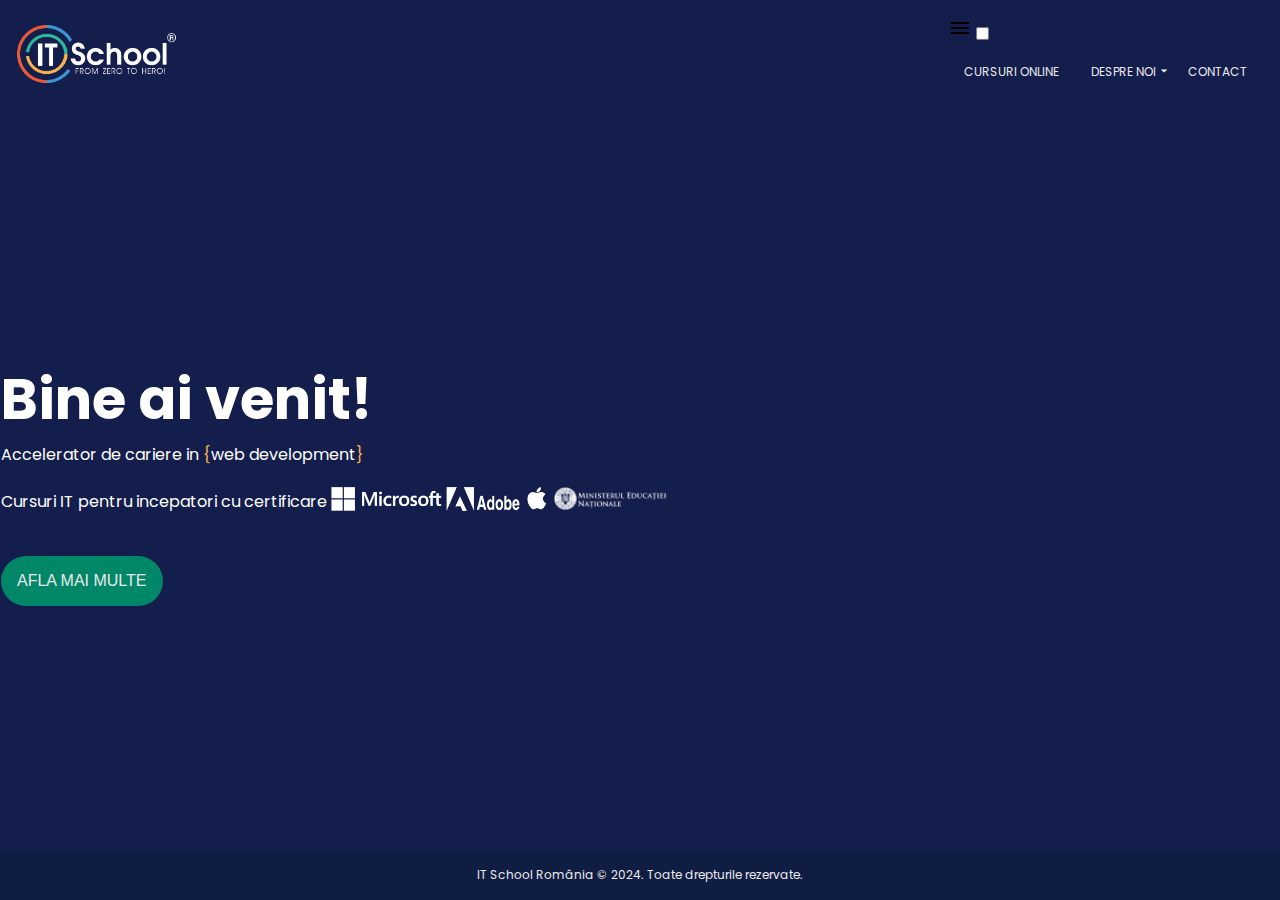
<file: index.html>
<!DOCTYPE html>
<html lang="en">
<head>
    <meta charset="UTF-8">
    <meta name="viewport" content="width=device-width, initial-scale=1.0">
    <title>Clona IT School</title>
    <!-- Adaugam meta pt Google -->
     <meta name="description" content="O replica a site-ului it school" />

    <!-- Includem font-urile pt prima oara -->
     <link rel="preconnect" href="https://fonts.googleapis.com" />
     <link rel="preconnect" href="https://fonts.gstatic.com" crossorigin/>
     <link
     href="https://fonts.googleapis.com/css2?family=Poppins:ital,wght@0,400;0,700;1,400&display=swap"
     rel="stylesheet"
   />

   <!-- pentru iconite -->
   <link
   rel="stylesheet"
   href="https://fonts.googleapis.com/css2?family=Material+Symbols+Outlined:opsz,wght,FILL,GRAD@24,400,0,0"
 />
 <!-- includem CSS-urile noastre -->
  <link rel="stylesheet" href="css/main.css" />
  <link rel="stylesheet" href="css/home.css" />

</head>
<body>
<nav>
  <div class="nav-container">

  
  <a href="index.html" class="logo-link">
    <img src="images/logo.png" alt="itschool logo"/>
  </a>
  <div class="menu-icon-container">
    <span class="material-symbols-outlined menu-icon"> menu </span>
    <input type="checkbox" />


    <ul>
        <li>
          <a href="pages/courses.html"> Cursuri Online</a>
        </li>
        <li class="about-us">
          <a href="pages/about.html">
              Despre noi
              <span class="material-symbols-outlined arrow-down-icon">
                arrow_drop_down
              </span>
          </a>
          <div class="submenu">
            <a href="index.html">IT School</a>
            <a href="pages/about.html">Despre noi</a>
          </div>

        </li>
        <li>
          <a href="pages/contact.html">Contact</a>
        </li>

    </ul>
  </div>
</div>

</nav>
<main>
<section class="welcome">
  <div class="container">
   <h1>Bine ai venit!</h1>
   <p>
    Accelerator de cariere in <span>{</span>web development<span>}</span>
   </p>
   <p>
    Cursuri IT pentru incepatori cu certificare
    <img src="images/microsoft.png" alt="Microsoft" />
    <img src="images/adobe.png" alt="Adobe" />
    <img src="images/apple.png" alt="Apple" />
    <img src="images/minister.png" alt="Ministerul Educatiei" />

   </p>

    <button class="button-green"><a href="pages/courses.html">Afla mai multe</a></button>

  </div>
</section>
</main>
<footer>
  <div class="container">
   <p>IT School România © 2024. Toate drepturile rezervate.</p>
  </div>
</footer>
    
</body>
</html>
</file>
<file: css/main.css>
:root {
  --text-primary: #101d42;
  --text-secondary: #fbb44c;
  --text-dark: #2b2922;
  --text-light: #eaeaea ;
  --text-white: #fff;

  --bg-primary: #141e4c;
  --bg-secondary: #dfedf5;
  --bg-dark: #101d42;
  --bg-light: #fff;

  --fs-large: 1rem;
  --fs-medium: 0.875rem;
  --fs-small: 0.75rem;

  --spacing-xl: 2.625rem;
  --spacing-large: 1.75rem;
  --spacing-medium: 1rem;
  --spacing-small: 0.5rem;
  --spacing-tiny: 0.25rem;

  --page-max-width: 1278px;
}

* {
  box-sizing: border-box;
  margin: 0;
  padding: 0;
}

body {
  font-family: "Poppins", sans-serif;
  height: 100vh;
  display: flex;
  flex-direction: column;
}


/* general stuff */
ul {
  list-style: none;
}

a {
  display: block;
  text-decoration: none;
}

h1 {
  font-size: 3.5rem;
  color: var(--text-light);
}

h2 {
  font-size: 1.75rem;
  color: var(--text-primary);
}

h3 {
  font-size: 1.5rem;
  color: var(--text-secondary);
}

p {
  font-size: var(--fs-medium);
  color: var(--text-dark);
}

/* advanced classes */ 

.green-link {
  display: inline;
  color: rgb(0, 135, 104);
}

.green-link:hover {
  color: rgb(0, 125, 114);
}

.faded-text {
  color: rgba(25, 30, 48, 0.4);
  font-size: var(--fs-medium);
  font-weight: 700;
  text-transform: uppercase;
}

.button-green {
  background-color: rgb(0, 135, 104);
  border: 0;
  color: var(--text-light);
  width: fit-content;
  font-size: var(--fs-large);
  padding: var(--spacing-medium);
  border-radius: 2.4rem;
  transition: .2s ease-in;
}

.button-green:hover,
.button-green:focus {
  color: var(--text-light);
  background-color: rgb(0, 115, 104);
  cursor: pointer;
}

.button-blue {
  background-color: var(--bg-primary);
  border: 0;
  color: var(--text-light);
  width: fit-content;
  font-size: var(--fs-large);
  padding: var(--spacing-medium);
  border-radius: 2.4rem;
  transition: .2s ease-in;
}

.button-blue:hover,
.button-blue:focus {
  color: var(--text-light);
  background-color: var(--text-primary);
  cursor: pointer;
}

/* navigation bar */

nav {
  background-color: var(--bg-primary);
}

nav .nav-container{
  max-width: var(--page-max-width);
  margin: 0 auto;
  display: flex;
  justify-content: space-between;
  align-items: center;
  padding: var(--spacing-medium);
  /* height: var(--nav-height); */
}

nav img {
  width: auto;
  width: 160px;
}

.logo-link {
  padding: 0;
}

nav ul {
  display: flex;
  align-items: center;
}

nav li {
  position: relative;
}

nav a {
  font-size: var(--fs-small);
  text-transform: uppercase;
  color: var(--text-light);
  padding: var(--spacing-medium);
}

nav .arrow-down-icon {
  font-size: var(--fs-large);
  position: absolute;
}

nav a:hover {
    color: var(--text-secondary);
}

nav .submenu{
/* initial submeniul nu este afisat. afisarea sa se face la hover pe parinte */
  display:none;
  position:absolute;
  top: calc(100% - var(--spacing-small));
  left: var(--spacing-medium);

  width: 10rem;
  padding:var(--spacing-tiny) 0;

  background-color: var(--bg-dark);
  z-index: 3;
}

nav .submenu a {
  padding: var(--spacing-tiny) var(--spacing-small);
}

/* atentie la acest selector! display:block se aplica pe lementul cu clasa submenu< doar atunci cand parintele cu clasa about us are hover! */

nav .about-us:hover .submenu{
    display: block;
}

.hamburger-menu-container {
  display: none;
}

.dropdown-menu {
  background-color: var(--bg-dark);
  padding: var(--spacing-tiny) var(--spacing-small);
}

.dropdown-menu li a {
  
  color: var(--bg-light);
}

footer {
  background-color: var(--bg-dark);
}

footer p {
  font-size: var(--fs-small);
  text-align:center;
  color: var(--text-light);
  padding: var(--spacing-medium) 0;
}

@media (max-width: 768px) {
  .hamburger-menu-container {
    display: block;
  }
  .menu-icon-container {
    display: none;
  }
  .dropdown-menu a{
    font-size: 1.2rem;
  }
}
</file>
<file: css/home.css>
main {
  height: 100vh;
  background-color: var(--bg-primary);
}

/* welcome section */
.welcome {
  max-width: var(--page-max-width);
  margin: 0 auto;
  height: 100%;
  display:flex;
  flex-direction: column;
  justify-content: center;
}

.welcome h1,
.welcome p {
  color:var(--text-white);
}

.welcome p{
  font-size: var(--fs-large);
  margin-bottom: var(--spacing-medium);
}

.welcome p:last-of-type{
  margin-bottom: var(--spacing-xl);
}

.welcome p span{
  color: var(--text-secondary);
}

.welcome img {
  height: 24px;
  width:auto;
  /* mutam imaginile mai jos fata de pozitia lor initiala pt a arata mai bine */
  position:relative;
  top: var(--spacing-tiny);
}

.welcome .welcome-container{
  margin-left: var(--spacing-xl);
  
}

.welcome a {
  color: var(--text-light);
  text-transform: uppercase;
  text-align: center;
}

@media (max-width: 768px) {
  .welcome h1 {
    font-size: 2.5rem;
  }
  .welcome p:last-of-type{
    margin-bottom: 0;
  }
  .welcome img {
    display:block;

    margin-top: var(--spacing-medium);
    margin-left: var(--spacing-small);
  }

  .welcome .button-green{
    /* ascundem butonul pe mobil */
    display:none;
  }

  .welcome {
    padding-bottom: 4rem;
  }
}
</file>
